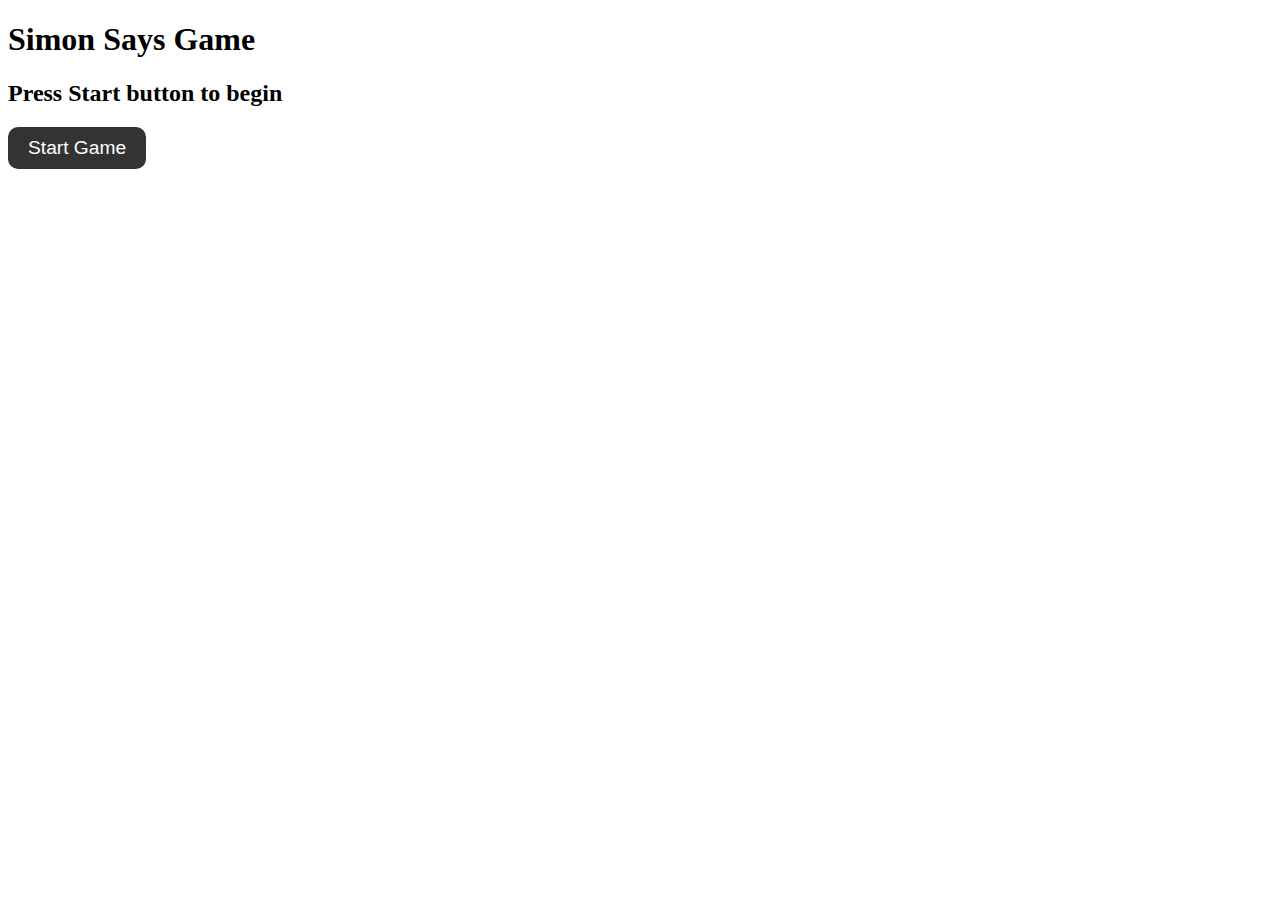
<file: index.html>
<!DOCTYPE html>
<html lang="en">
<head>
    <meta charset="UTF-8">
    <meta name="viewport" content="width=device-width, initial-scale=1.0">
    <title>Simon Says</title>
    <link rel="stylesheet" href="projectc.css">
</head>
<body>
    <h1>Simon Says Game</h1>
    <h2>Press Start button to begin</h2>

    
    <button id="startBtn">Start Game</button>

    <div class="btn-cont"> 
        <div class="top">
            <div class="btn red" id="red"></div>
            <div class="btn blue" id="blue"></div>
        </div>
        <div class="bottom">
            <div class="btn green" id="green"></div>
            <div class="btn purple" id="purple"></div>
        </div>        
    </div>

    <script src="projectc.js"></script>
</body>
</html>
</file>
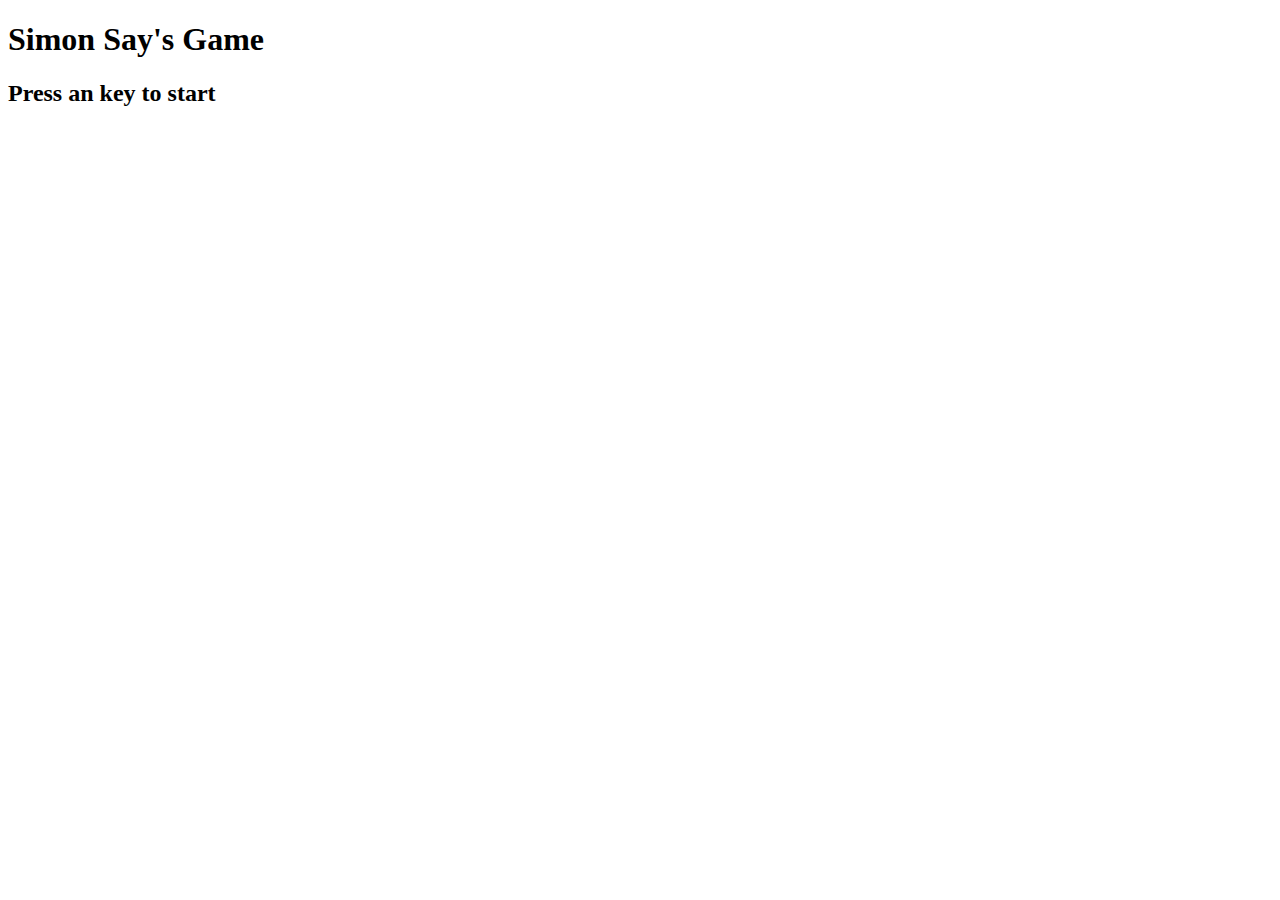
<file: projectC.html>
<!DOCTYPE html>
<html lang="en">
<head>
    <meta charset="UTF-8">
    <meta name="viewport" content="width=device-width, initial-scale=1.0">
    <title>Simon Say's</title>
    <link rel="stylesheet" href="projectc.css">
</head>
<body>
    <h1>Simon Say's Game</h1>
    <h2>Press an key to start</h2>

    <div class="btn-cont"> 
        <div class="top">
            <div class="btn red"  type="button" id="red"></div>
            <div class="btn blue" type="button" id="blue"></div>
        </div>
        <div class="bottom">
            <div class="btn green" type="button" id="green"></div>
            <div class="btn purple" type="button" id="purple"></div>
        </div>        
    </div>
    <script src="projectc.js"></script>
</body>
</html>
</file>
<file: projectc.css>
#startBtn {
  padding: 10px 20px;
  font-size: 1.2rem;
  margin-bottom: 1rem;
  border: none;
  border-radius: 10px;
  background: #333;
  color: white;
  cursor: pointer;
  transition: 0.3s;
}

#startBtn:hover {
  background: #555;
}
</file>
